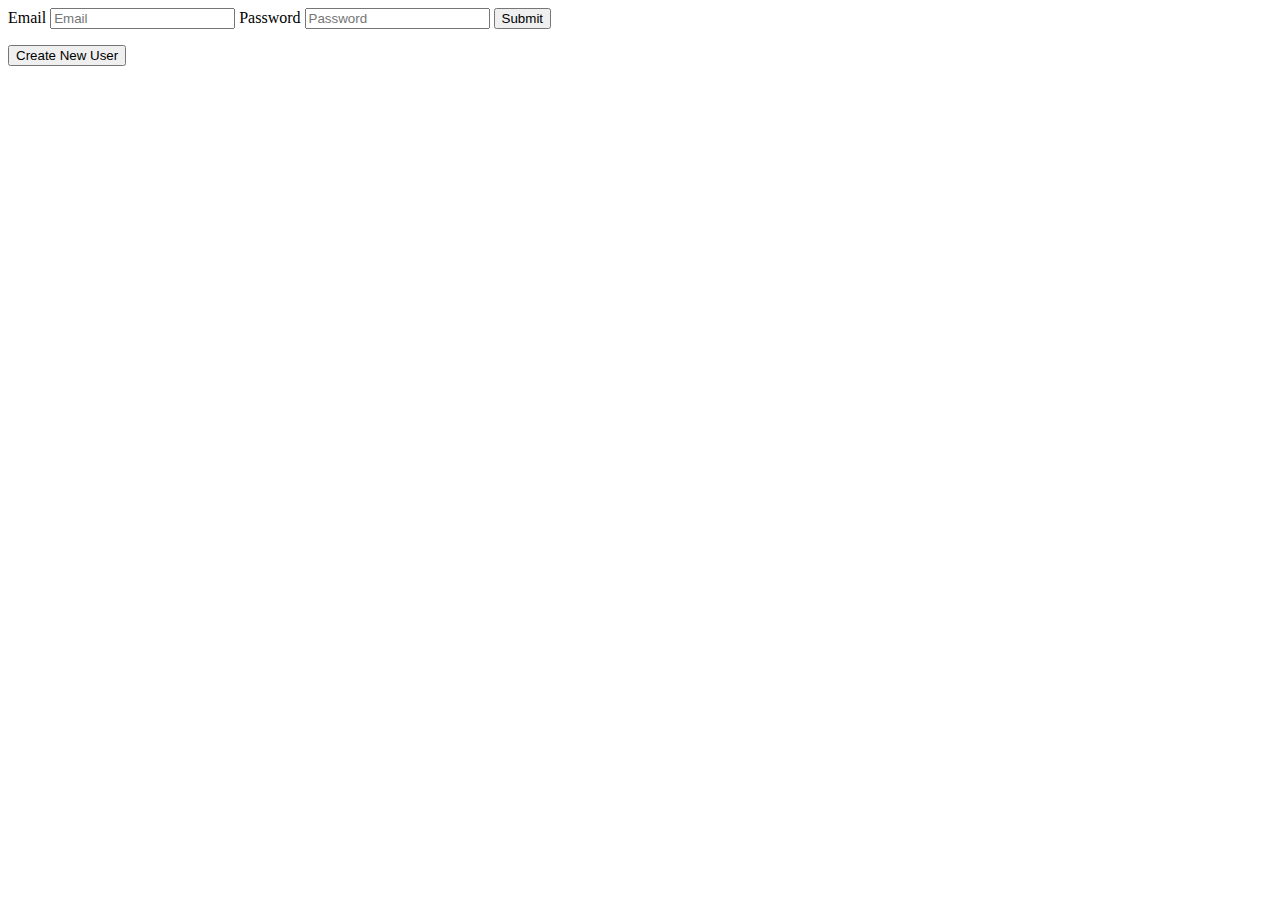
<file: Pet_Adoption/login.html>
<html>
	<header>
		
	</header>
	<body>
		<div>
			<form action="authenticate.php" method="post">
				<label for="uname">Email</label>
				<input type="text" placeholder="Email" name="email" id="email" required>
				<label for="psw" >Password</label>
				<input type="password" placeholder="Password" name="password" id="password" required>
				<button type="submit" action="student_page.html">Submit</button>
			</form>
		</div>
		<div>
			<!-- some verification for login 
				for now we will just direct to new html page
			-->		
		</div>
		<div>
			<form action="user_create.html">
				<button type="submit" action="user_create.html">Create New User</button>	
			</form>	
		</div>	
	</body>
</html>
</file>
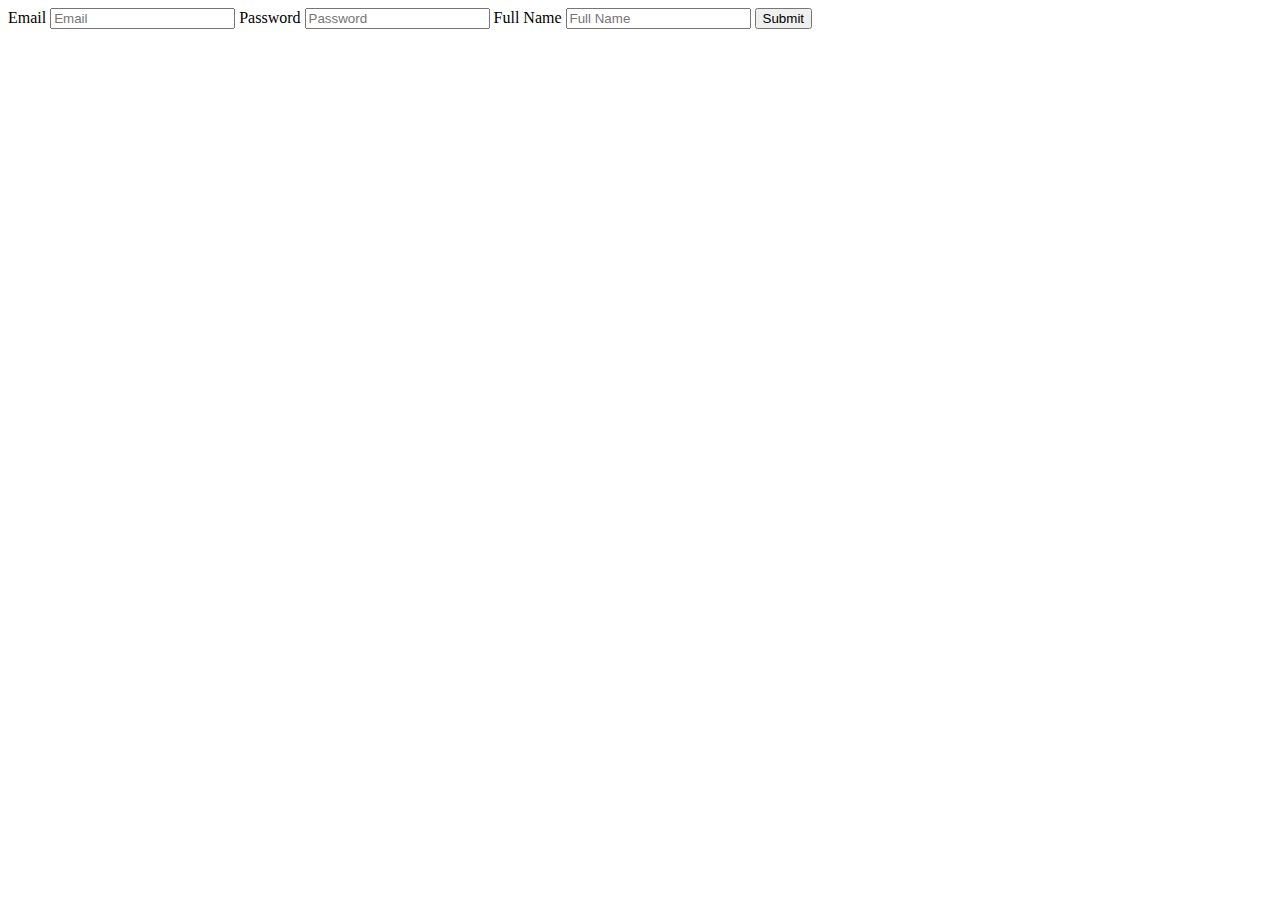
<file: Pet_Adoption/user_create.html>
<html>
	<header>
		
	</header>
	<body>
		<div>
			<form action="create_student.php" method="post">
				<label for="uname">Email</label>
				<input type="text" placeholder="Email" name="email">
				<label for="psw">Password</label>
				<input type="text" placeholder="Password" name="password">
				<label for="fname">Full Name</label>
				<input type="text" placeholder="Full Name" name="fname">
				<button type="submit" action="create_student.php">Submit</button>
			</form>			
		</div>
		<div>
			<!-- some verification for login 
				for now we will just direct to new html page
			-->		
		</div>	
	</body>
</html>
</file>
